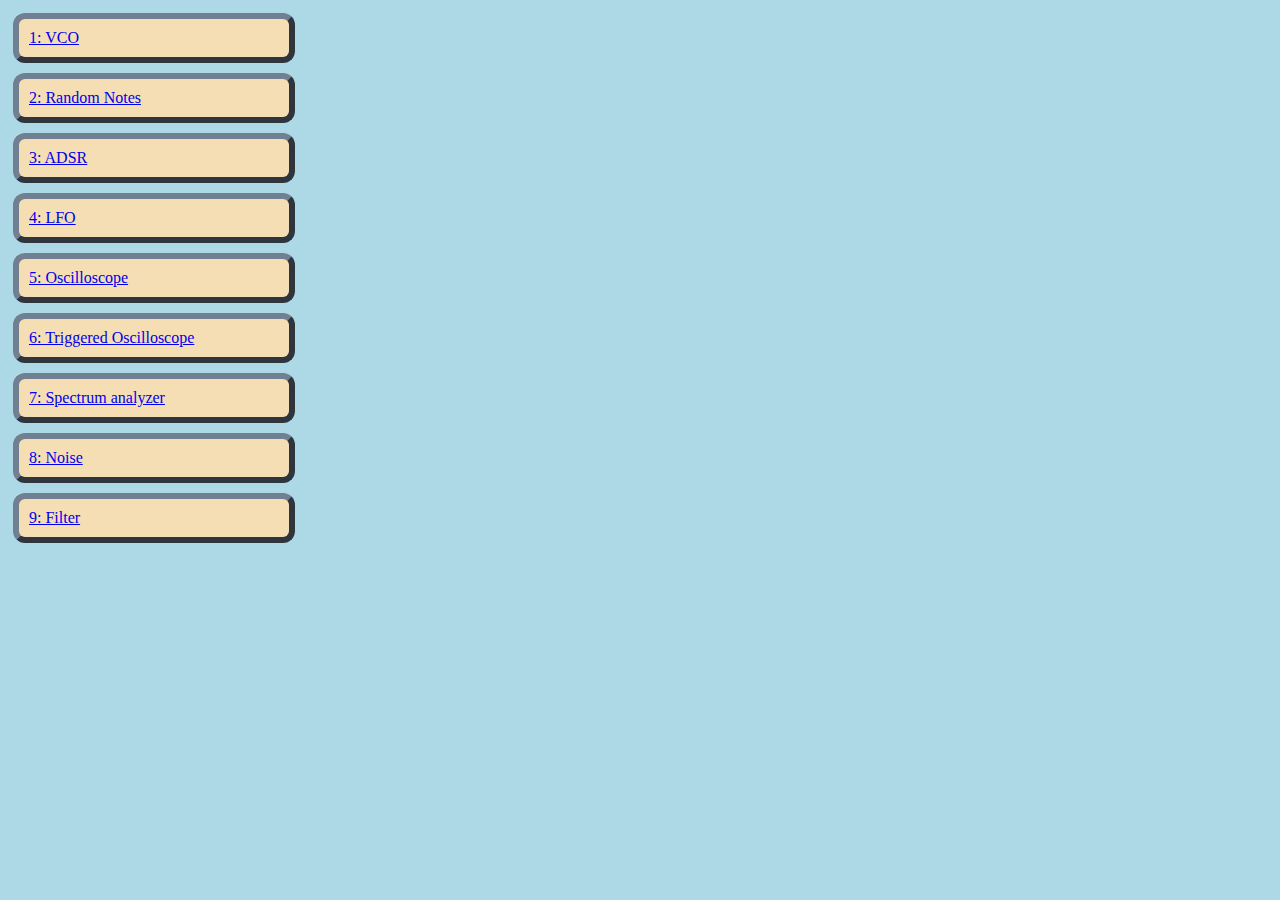
<file: demo/index.html>
<!DOCTYPE html>
<html lang="en">
  <head>
    <meta charset="UTF-8" />
    <meta http-equiv="X-UA-Compatible" content="IE=edge" />
    <meta name="viewport" content="width=device-width, initial-scale=1.0" />
    <title>Javascript web audio demo</title>
    <link rel="stylesheet" href="style.css" />
  </head>
  <body class="homepage">
    <a class="button_link" href="demo1_VCO/index.html">1: VCO</a>
    <a class="button_link" href="demo2_random/index.html">2: Random Notes</a>
    <a class="button_link" href="demo3_ADSR/index.html">3: ADSR</a>
    <a class="button_link" href="demo4_LFO/index.html">4: LFO</a>
    <a class="button_link" href="demo5_oscilloscope/index.html">
      5: Oscilloscope
    </a>
    <a class="button_link" href="demo6_Triggeredoscilloscope/index.html">
      6: Triggered Oscilloscope
    </a>
    <a class="button_link" href="demo7_Spectrum/index.html">
      7: Spectrum analyzer
    </a>
    <a class="button_link" href="demo8_noise/index.html"> 8: Noise</a>
    <a class="button_link" href="demo9_filter/index.html"> 9: Filter</a>
  </body>
</html>
</file>
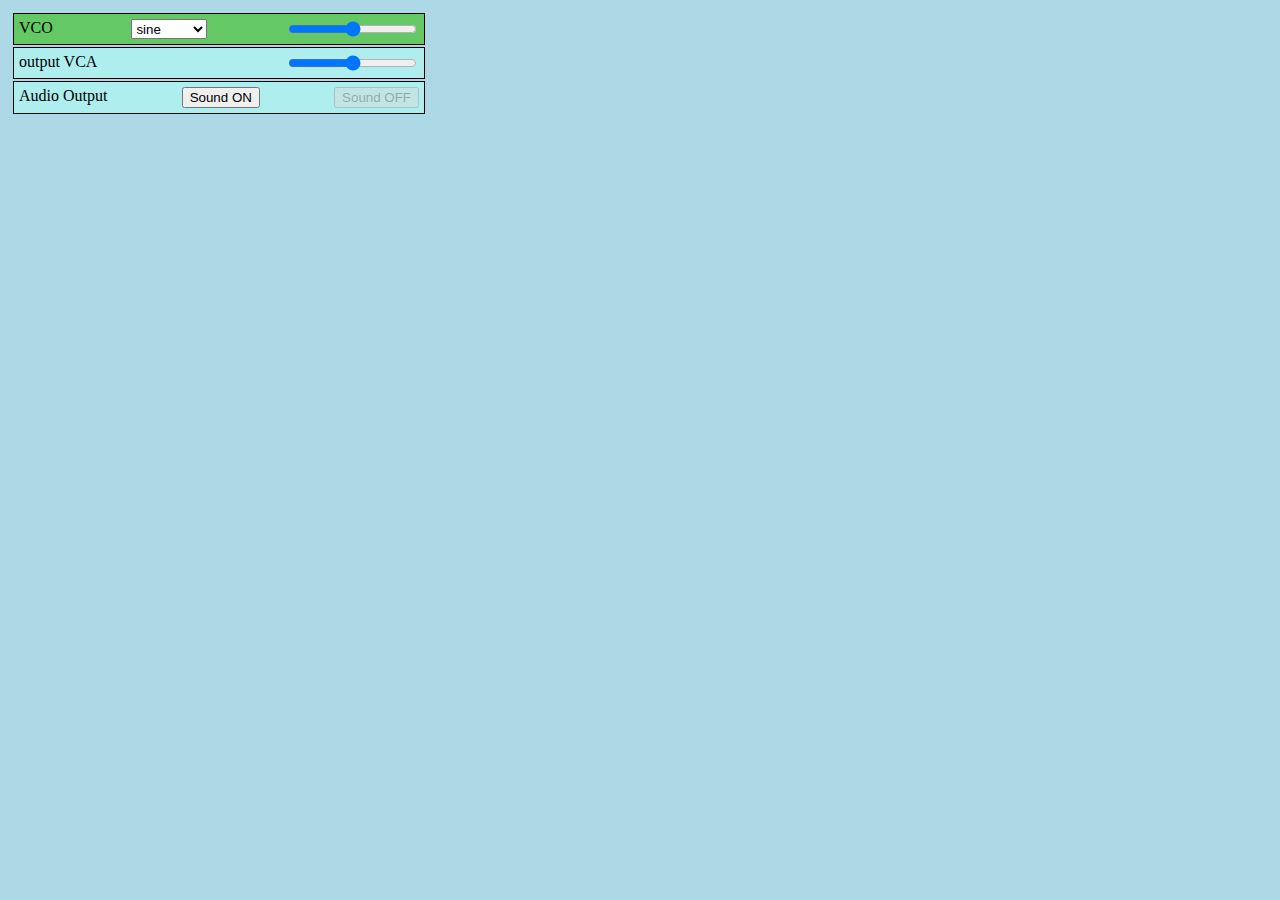
<file: demo/demo1_VCO/index.html>
<!DOCTYPE html>
<html lang="en">
  <head>
    <meta charset="UTF-8" />
    <meta name="viewport" content="width=device-width, initial-scale=1.0" />
    <title>Demo1: VCO</title>
    <link rel="stylesheet" href="../style.css" />
  </head>
  <body>
    <table>
      <tr>
        <td>
          <div id="my_audio_rack"></div>
          <div class="module">
            Audio Output
            <button type="button" id="button_on">Sound ON</button>
            <button type="button" id="button_off" disabled>Sound OFF</button>
          </div>
        </td>
      </tr>
    </table>
    <script src="script.js"></script>
  </body>
</html>
</file>
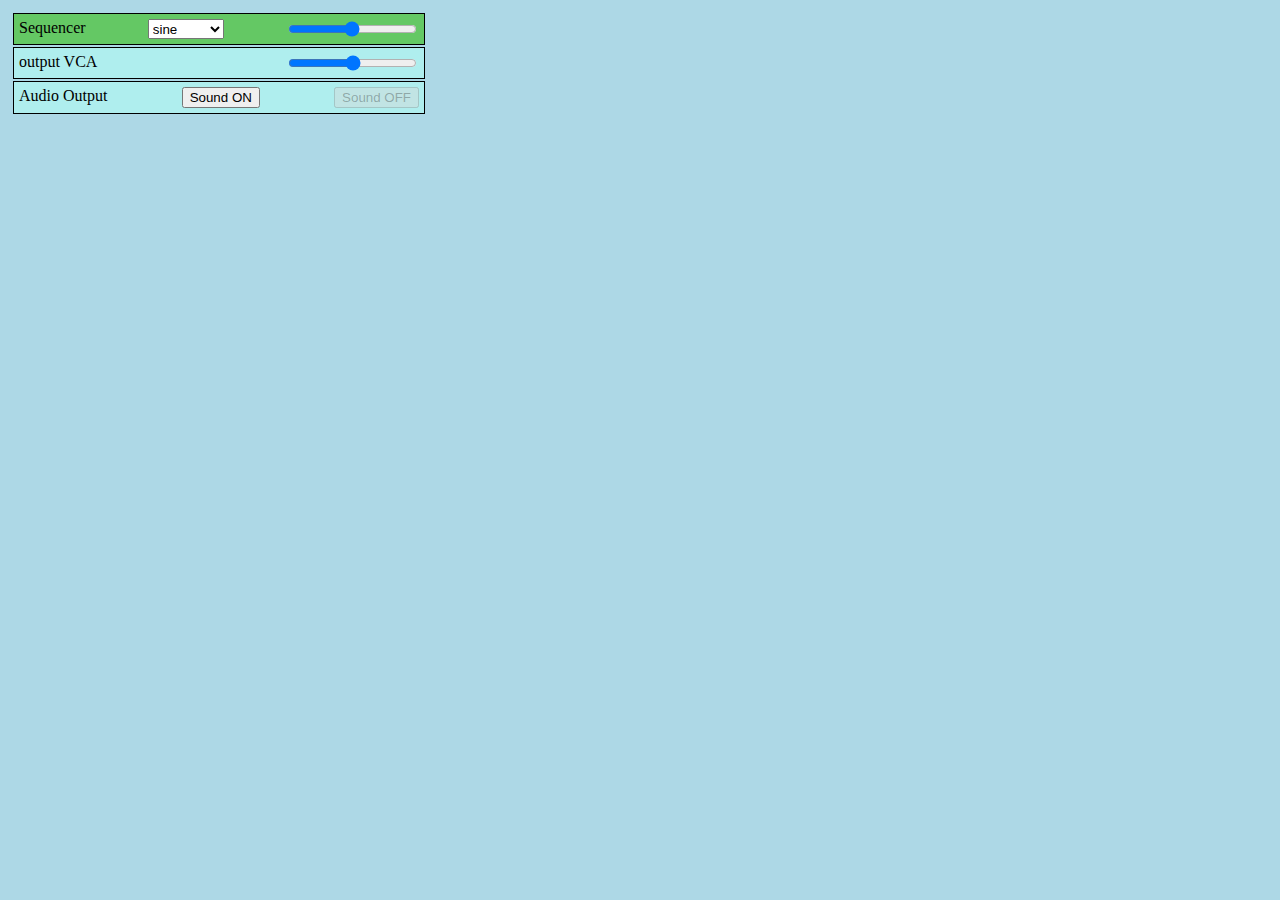
<file: demo/demo2_random/index.html>
<!DOCTYPE html>
<html lang="en">
  <head>
    <meta charset="UTF-8" />
    <meta name="viewport" content="width=device-width, initial-scale=1.0" />
    <title>Demo9: Sequencer</title>
    <link rel="stylesheet" href="../style.css" />
  </head>
  <body>
    <table>
      <tr>
        <td>
          <div id="my_audio_rack"></div>
          <div class="module">
            Audio Output
            <button type="button" id="button_on">Sound ON</button>
            <button type="button" id="button_off" disabled>Sound OFF</button>
          </div>
        </td>
      </tr>
    </table>
    <script src="script.js"></script>
  </body>
</html>
</file>
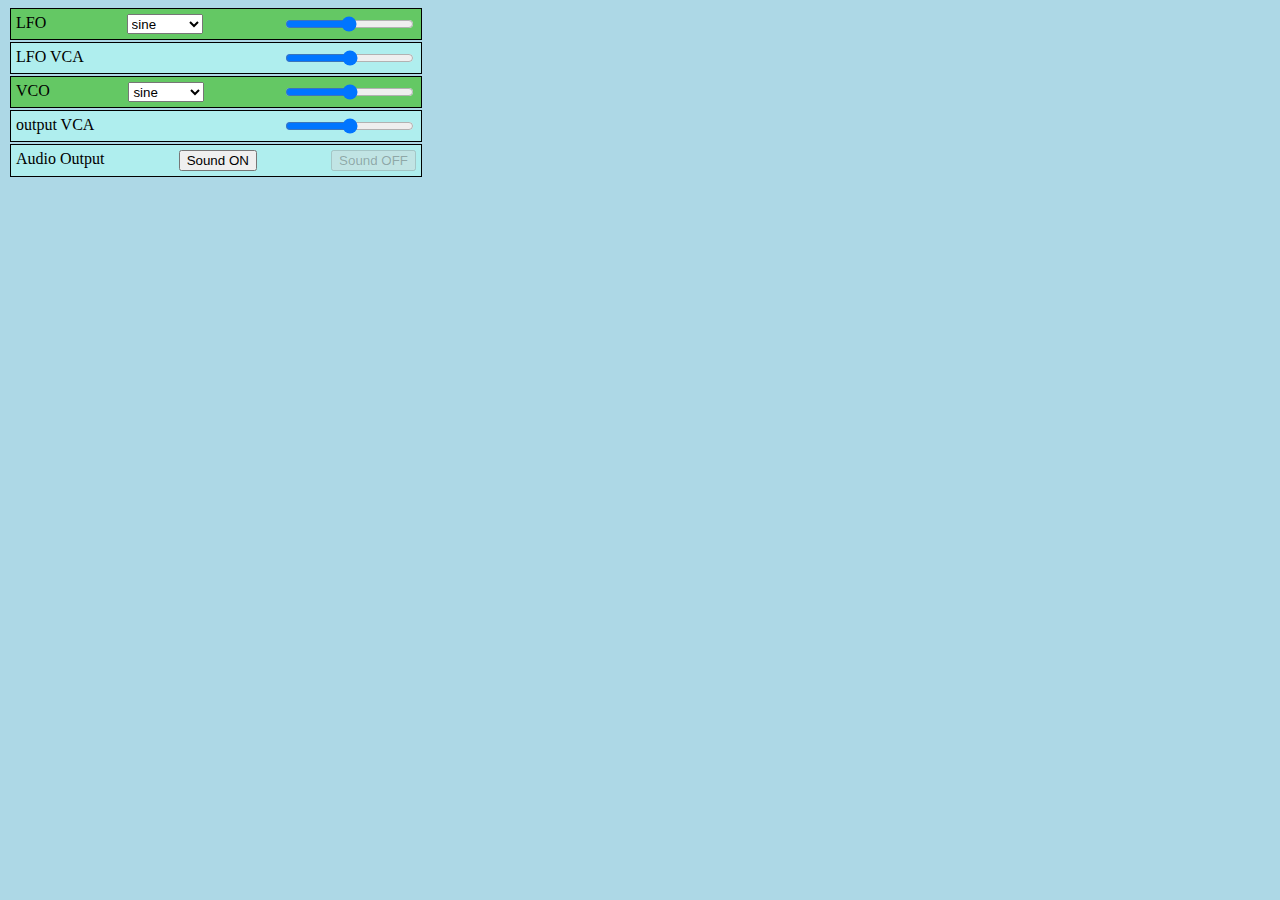
<file: demo/demo4_LFO/index.html>
<!DOCTYPE html>
<html lang="en">
  <head>
    <meta charset="UTF-8" />
    <meta name="viewport" content="width=device-width, initial-scale=1.0" />
    <title>Demo3: VCO + LFO + VCA</title>
    <link rel="stylesheet" href="../style.css" />
  </head>
  <body>
    <div id="my_audio_rack"></div>

    <div class="module">
      Audio Output
      <button type="button" id="button_on">Sound ON</button>
      <button type="button" id="button_off" disabled>Sound OFF</button>
    </div>
    <script src="script.js"></script>
  </body>
</html>
</file>
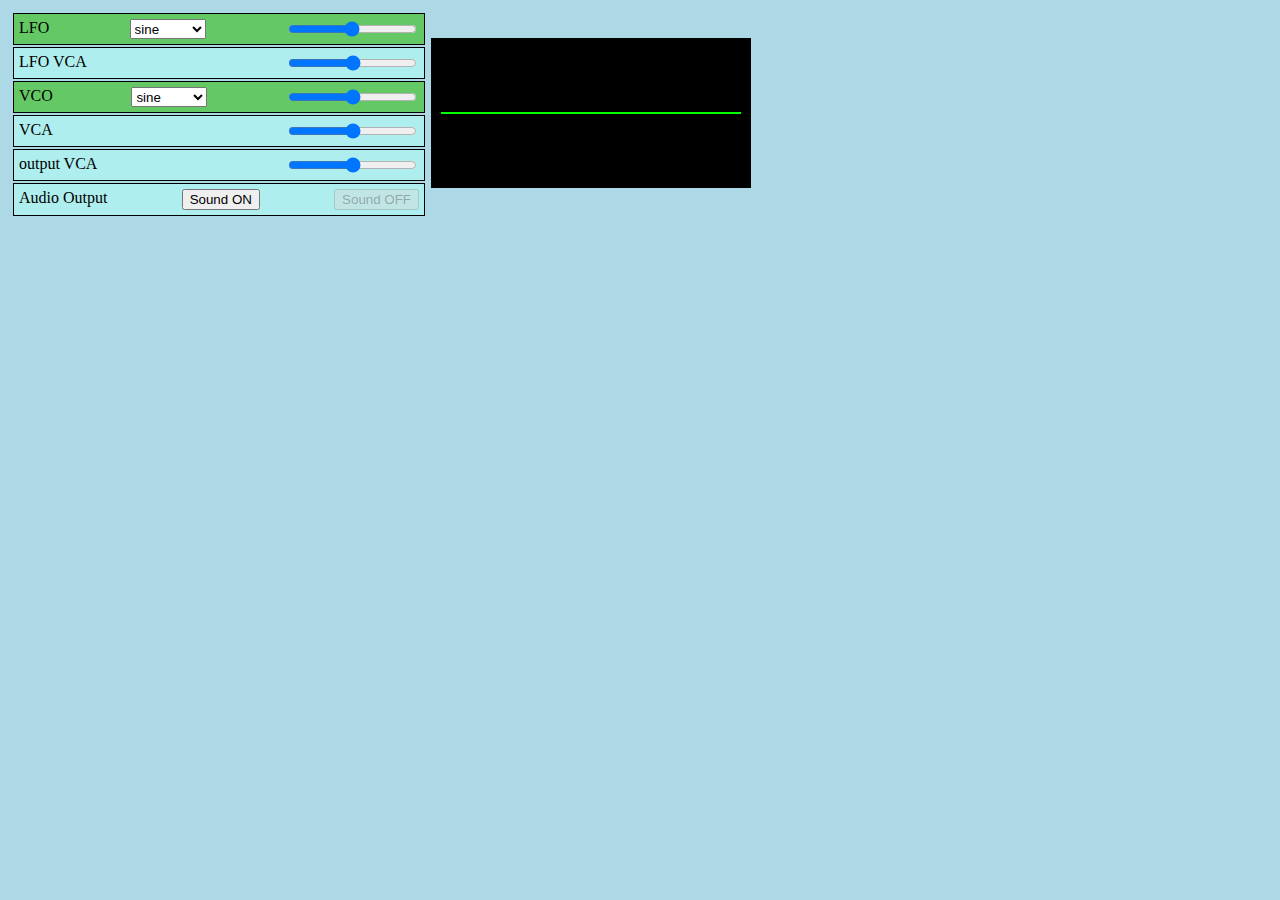
<file: demo/demo5_oscilloscope/index.html>
<!DOCTYPE html>
<html lang="en">
  <head>
    <meta charset="UTF-8" />
    <meta name="viewport" content="width=device-width, initial-scale=1.0" />
    <title>Demo4: Oscilloscope</title>
    <link rel="stylesheet" href="../style.css" />
  </head>
  <body>
    <table>
      <tr>
        <td>
          <div id="my_audio_rack"></div>
          <div class="module">
            Audio Output
            <button type="button" id="button_on">Sound ON</button>
            <button type="button" id="button_off" disabled>Sound OFF</button>
          </div>
        </td>
        <td>
          <canvas class="canvas_crt" id="canvas_oscilloscope"></canvas>
        </td>
      </tr>
    </table>
    <script src="script.js"></script>
  </body>
</html>
</file>
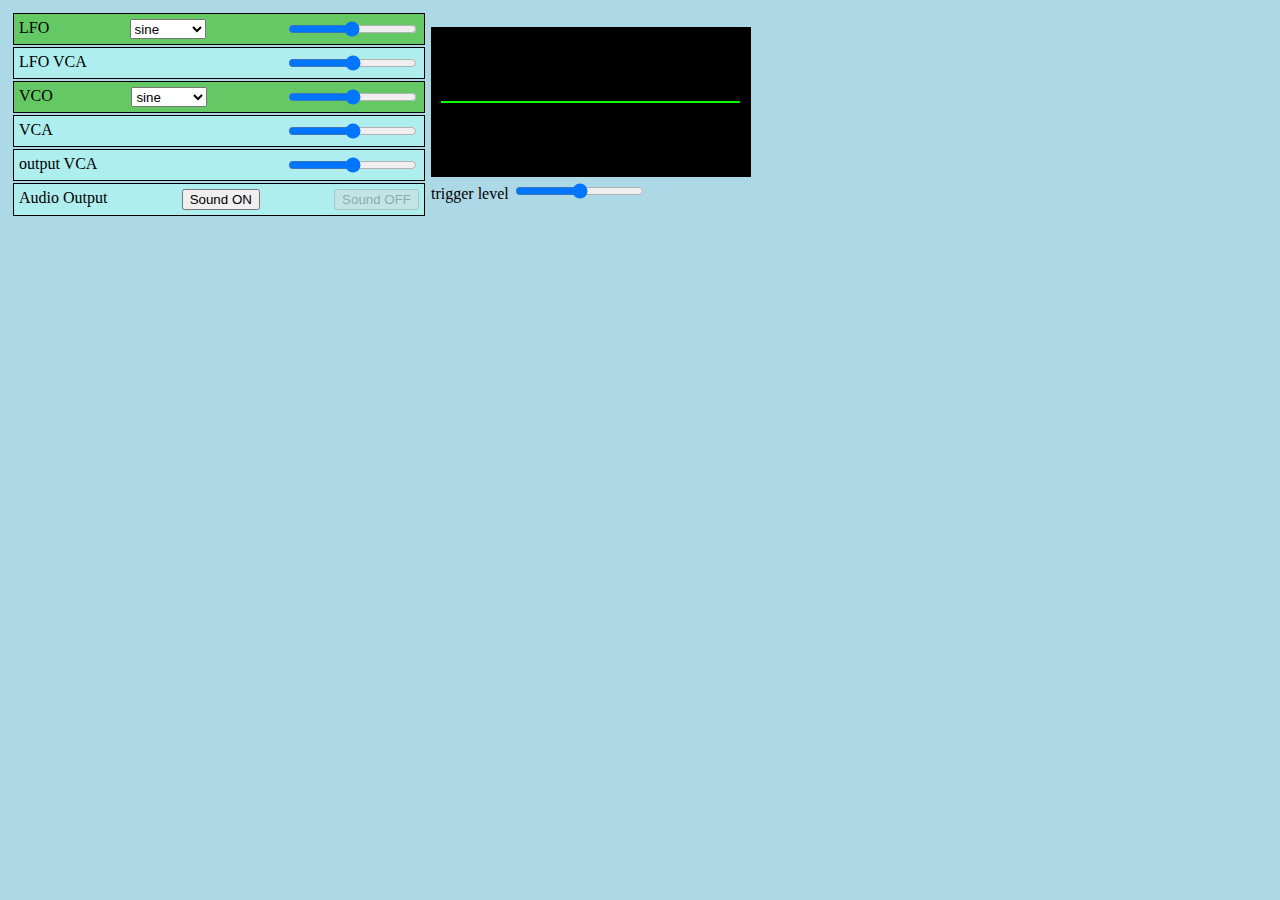
<file: demo/demo6_Triggeredoscilloscope/index.html>
<!DOCTYPE html>
<html lang="en">
  <head>
    <meta charset="UTF-8" />
    <meta name="viewport" content="width=device-width, initial-scale=1.0" />
    <title>Demo5: Triggered Oscilloscope</title>
    <link rel="stylesheet" href="../style.css" />
  </head>
  <body>
    <table>
      <tr>
        <td>
          <div id="my_audio_rack"></div>
          <div class="module">
            Audio Output
            <button type="button" id="button_on">Sound ON</button>
            <button type="button" id="button_off" disabled>Sound OFF</button>
          </div>
        </td>
        <td>
          <canvas class="canvas_crt" id="canvas_oscilloscope"></canvas>
          <div>
            trigger level
            <input
              type="range"
              min="0"
              max="255"
              value="130"
              class="slider"
              id="slider_trigger_level"
            />
          </div>
        </td>
      </tr>
    </table>
    <script src="script.js"></script>
  </body>
</html>
</file>
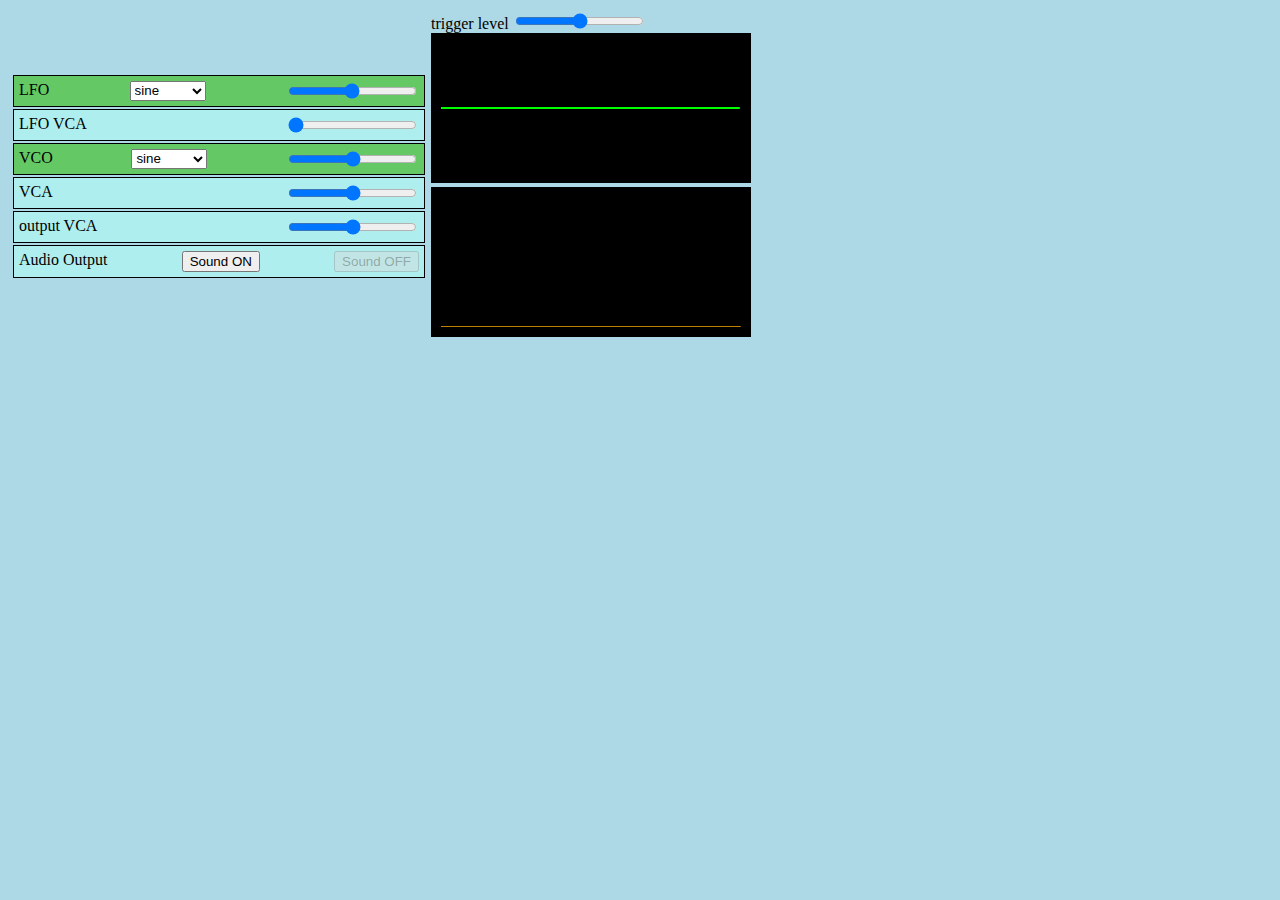
<file: demo/demo7_Spectrum/index.html>
<!DOCTYPE html>
<html lang="en">
  <head>
    <meta charset="UTF-8" />
    <meta name="viewport" content="width=device-width, initial-scale=1.0" />
    <title>Demo6: Spectrum Analyser</title>
    <link rel="stylesheet" href="../style.css" />
  </head>
  <body>
    <table>
      <tr>
        <td>
          <div id="my_audio_rack"></div>
          <div class="module">
            Audio Output
            <button type="button" id="button_on">Sound ON</button>
            <button type="button" id="button_off" disabled>Sound OFF</button>
          </div>
        </td>
        <td>
          <div>
            trigger level
            <input
              type="range"
              min="0"
              max="255"
              value="130"
              class="slider"
              id="slider_trigger_level"
            />
          </div>
          <div>
            <canvas class="canvas_crt" id="canvas_oscilloscope"></canvas>
          </div>
          <canvas class="canvas_crt" id="canvas_spectrum"></canvas>
        </td>
      </tr>
    </table>
    <script src="script.js"></script>
  </body>
</html>
</file>
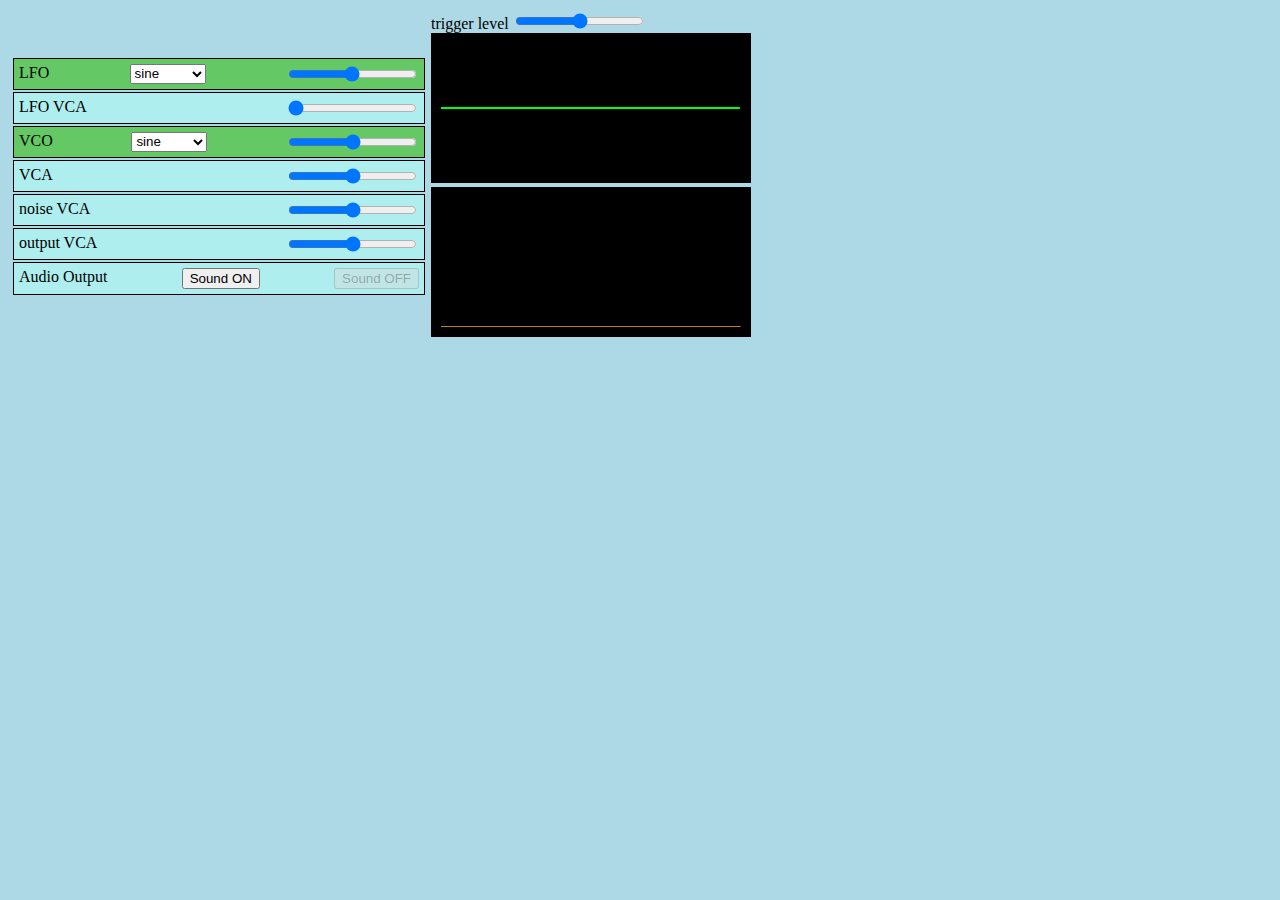
<file: demo/demo8_noise/index.html>
<!DOCTYPE html>
<html lang="en">
  <head>
    <meta charset="UTF-8" />
    <meta name="viewport" content="width=device-width, initial-scale=1.0" />
    <title>Demo7: Noise</title>
    <link rel="stylesheet" href="../style.css" />
  </head>
  <body>
    <table>
      <tr>
        <td>
          <div id="my_audio_rack"></div>
          <div class="module">
            Audio Output
            <button type="button" id="button_on">Sound ON</button>
            <button type="button" id="button_off" disabled>Sound OFF</button>
          </div>
        </td>
        <td>
          <div>
            trigger level
            <input
              type="range"
              min="0"
              max="255"
              value="130"
              class="slider"
              id="slider_trigger_level"
            />
          </div>
          <div>
            <canvas class="canvas_crt" id="canvas_oscilloscope"></canvas>
          </div>
          <canvas class="canvas_crt" id="canvas_spectrum"></canvas>
        </td>
      </tr>
    </table>
    <script src="script.js"></script>
  </body>
</html>
</file>
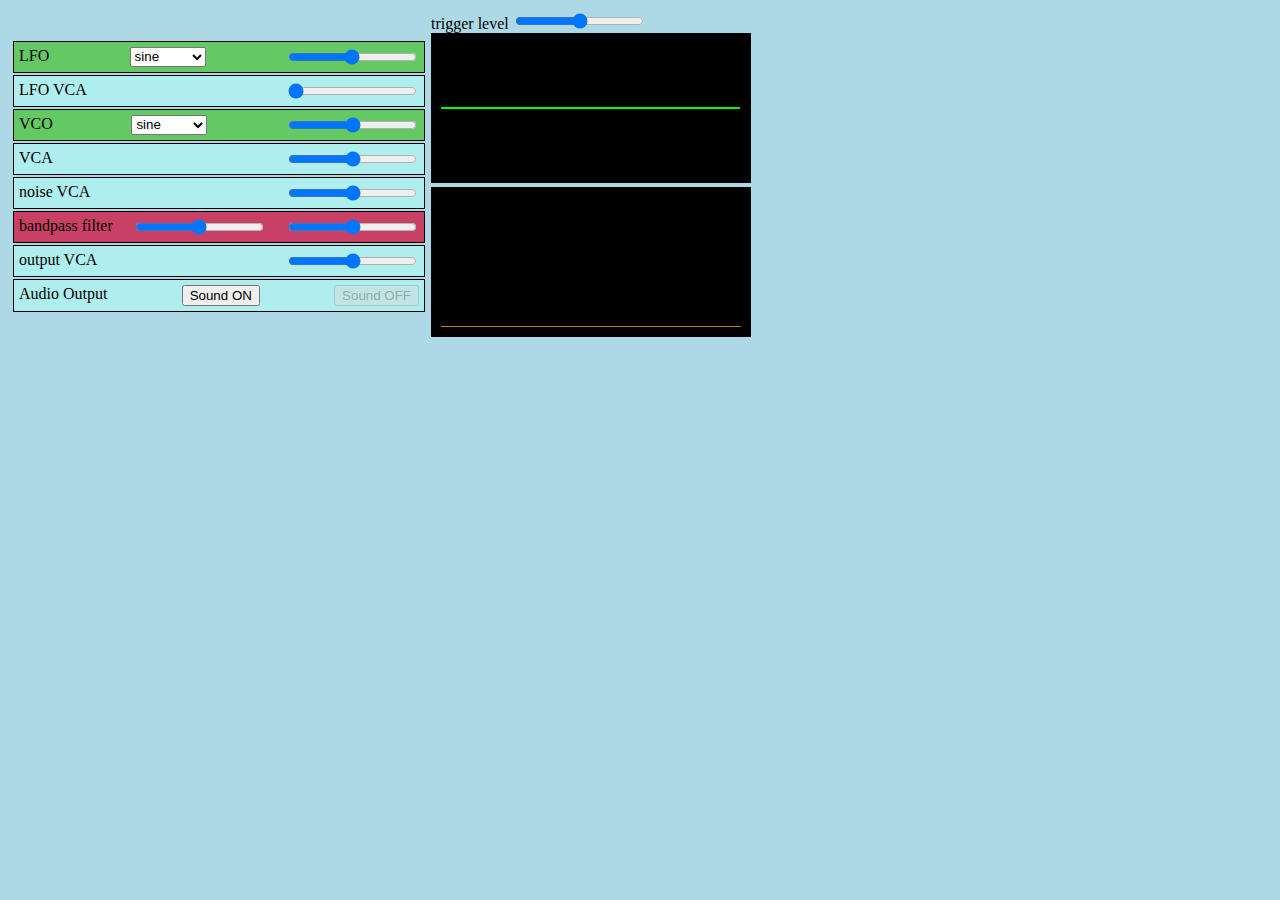
<file: demo/demo9_filter/index.html>
<!DOCTYPE html>
<html lang="en">
  <head>
    <meta charset="UTF-8" />
    <meta name="viewport" content="width=device-width, initial-scale=1.0" />
    <title>Demo8: Filter</title>
    <link rel="stylesheet" href="../style.css" />
  </head>
  <body>
    <table>
      <tr>
        <td>
          <div id="my_audio_rack"></div>
          <div class="module">
            Audio Output
            <button type="button" id="button_on">Sound ON</button>
            <button type="button" id="button_off" disabled>Sound OFF</button>
          </div>
        </td>
        <td>
          <div>
            trigger level
            <input
              type="range"
              min="0"
              max="255"
              value="130"
              class="slider"
              id="slider_trigger_level"
            />
          </div>
          <div>
            <canvas class="canvas_crt" id="canvas_oscilloscope"></canvas>
          </div>
          <canvas class="canvas_crt" id="canvas_spectrum"></canvas>
        </td>
      </tr>
    </table>
    <script src="script.js"></script>
  </body>
</html>
</file>
<file: demo/style.css>
body {
  background-color: lightblue;
}
.homepage {
  display: grid;
}
.button_link {
  border: 6px solid slategrey;
  width: 250px;
  border-radius: 12px;
  padding: 10px;
  margin: 5px;
  border-style: outset;
  background-color: wheat;
}
.module {
  border: solid 1px black;
  padding: 5px;
  margin: 2px;
  width: 400px;

  background-color: paleturquoise;
  display: flex;
  justify-content: space-between;
}

.canvas_crt {
  padding: 10px;
  background-color: black;
}
</file>
